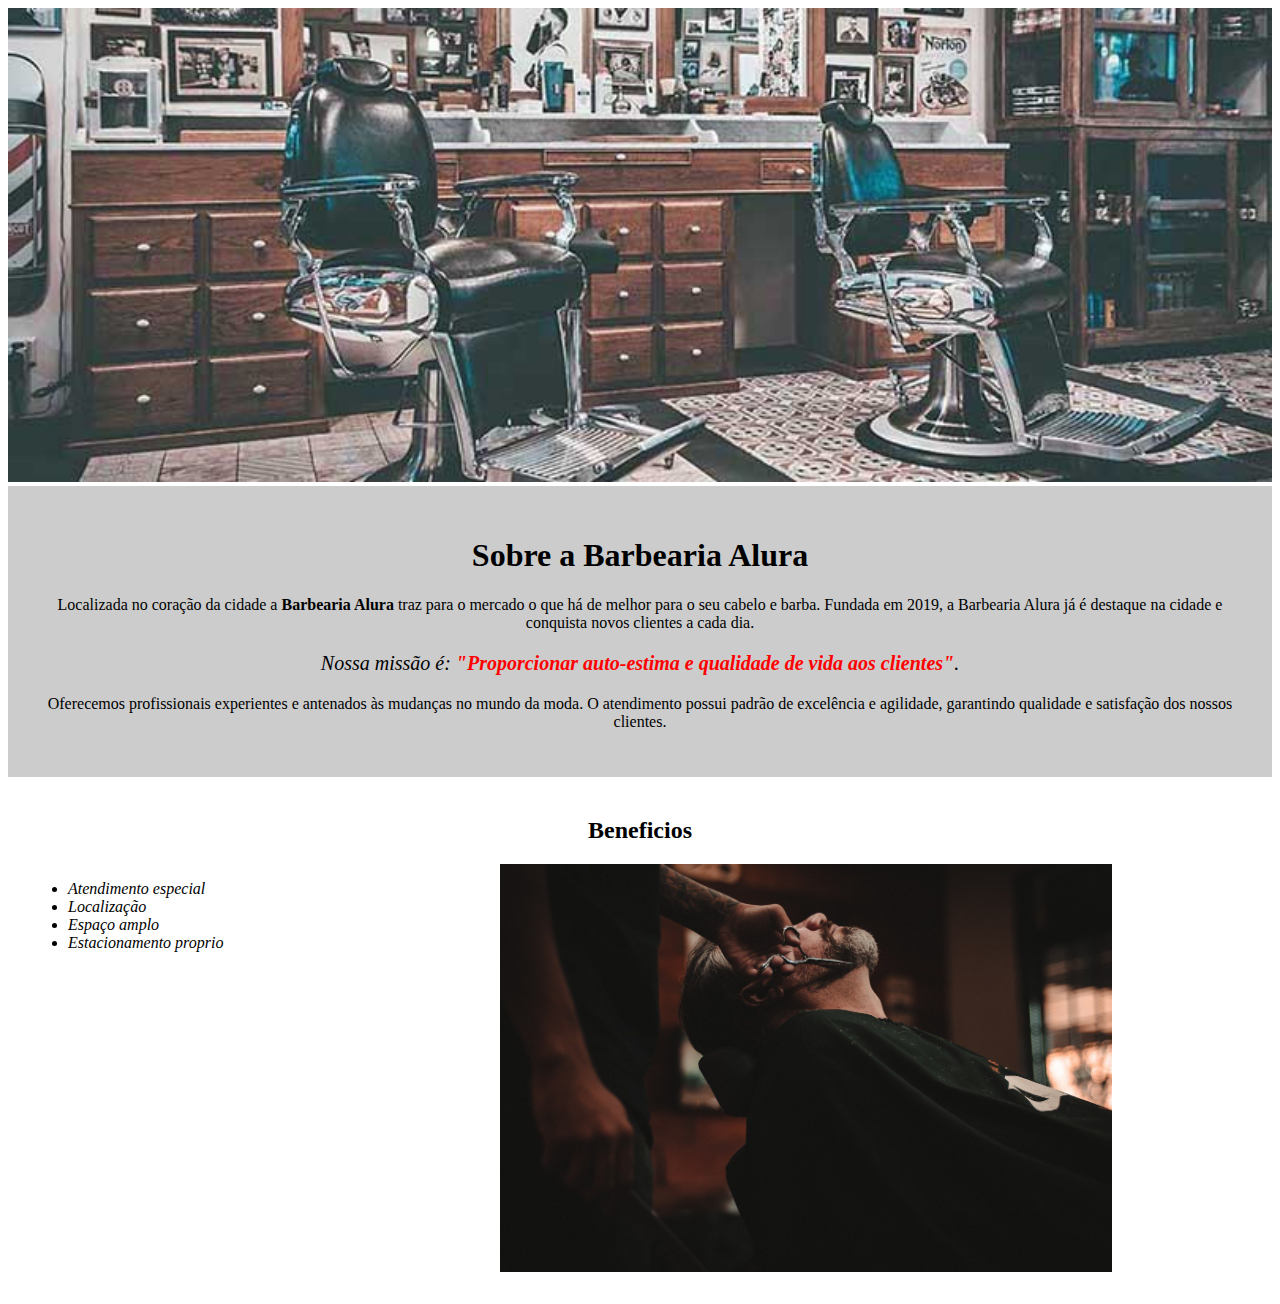
<file: HTML E CSS/index.html>
<!DOCTYPE html>
<html leng = 'pt-br'>
    <head>
        <meta charset="UTF-8">  
        <link rel="stylesheet" href="style.css">      
        <title>Barbearia Alura</title>
    </head>

    <body>
        <img id="banner" src="banner.jpg">
        <div class="principal">
            <h1>Sobre a Barbearia Alura</h1>
            <p>
                Localizada no coração da cidade a <strong>Barbearia Alura</strong> traz para o mercado o que há de melhor para o seu cabelo e barba. Fundada em 2019, a Barbearia Alura já é destaque na cidade e conquista novos clientes a cada dia.
            </p>
            <p id="missao">
                <em>
                    Nossa missão é:<strong> "Proporcionar auto-estima e qualidade de vida aos clientes"</strong>.
                </em>
            </p>
            <p>
                Oferecemos profissionais experientes e antenados às mudanças no mundo da moda. O atendimento possui padrão de excelência e agilidade, garantindo qualidade e satisfação dos nossos clientes.
            </p>
        </div>
        <div class="beneficios">   
            <h2>Beneficios</h2>
            <ul>
                <li class="itens" >Atendimento especial</li>
                <li class="itens">Localização</li>
                <li class="itens">Espaço amplo</li>
                <li class="itens">Estacionamento proprio</li>
            </ul>
            <img src="beneficios.jpg" class="imagembeneficios">
        </div>
        
    </body>
</html>
</file>
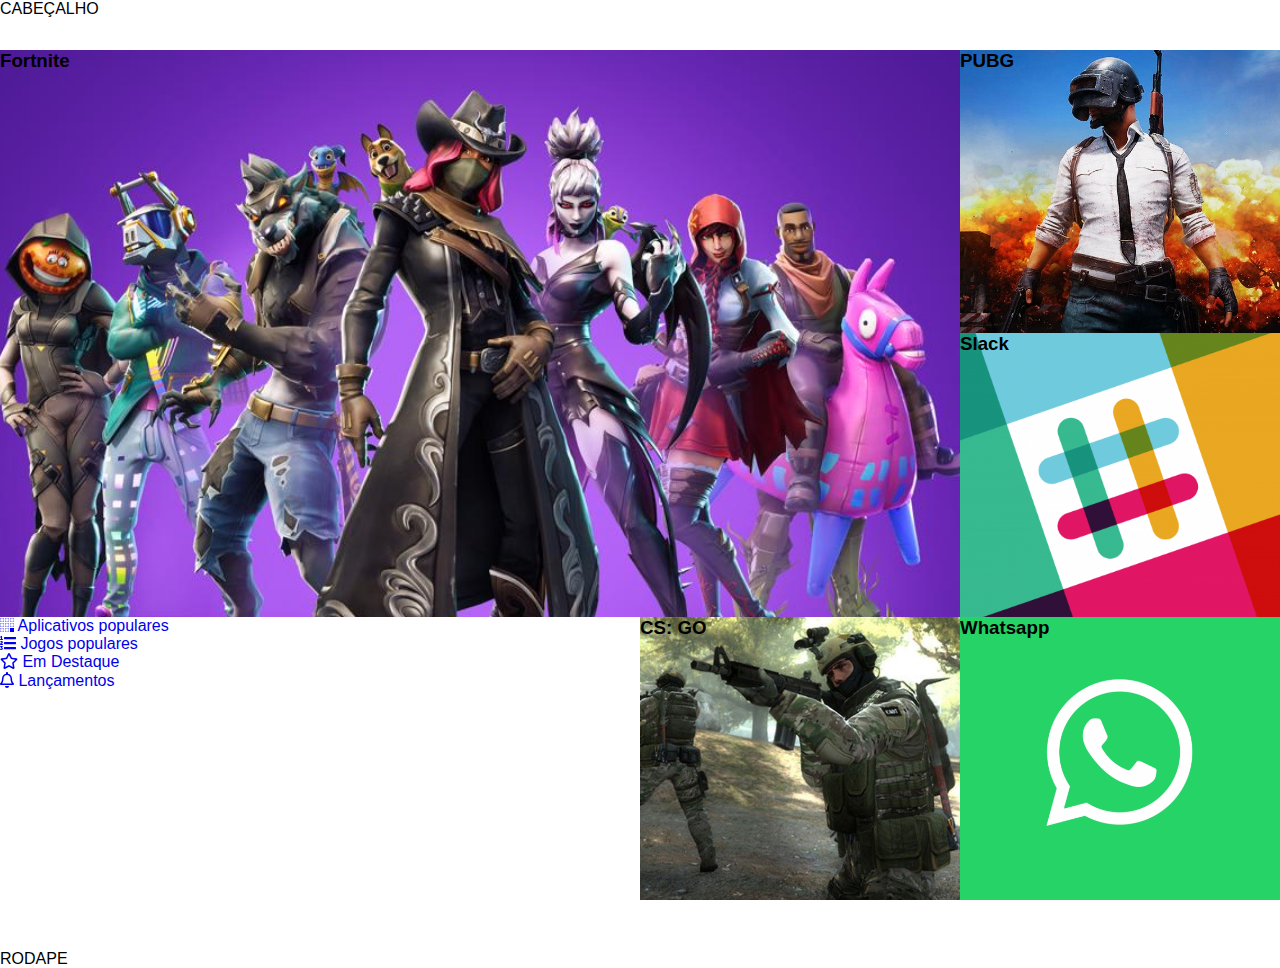
<file: Projeto Inicial Grid Layout/alura-store/index.html>
<!DOCTYPE html>
<html lang="en">
<head>
    <meta charset="UTF-8">
    <meta name="viewport" content="width=device-width, initial-scale=1.0">
    <meta http-equiv="X-UA-Compatible" content="ie=edge">
    <title>Alura Store | Baixe nossos aplicativos e jogos</title>
    <link href="./assets/css/normalize.css" rel="stylesheet">
    <link href="./assets/css/reset.css" rel="stylesheet">
    <link href="./assets/css/style.css" rel="stylesheet">
    <link href="./assets/css/destaque.css" rel="stylesheet">
</head>
<body class="app">
    <header class="cabecalho">CABEÇALHO</header>
    
    <main class="conteudo">
        <section class="destaques">
            <div class="destaques__principal caixa">
                <h3 class="destaques__titulo">Fortnite</h3>
            </div>
            <div class="destaques__secundario caixa">
                <h3 class="destaques__titulo">PUBG</h3>
            </div>
            <div class="destaques__secundario caixa">
                <h3 class="destaques__titulo">Slack</h3>
            </div>
            <div class="destaques__secundario caixa">
                <h3 class="destaques__titulo">Whatsapp</h3>
            </div>
            <div class="destaques__secundario caixa">
                <h3 class="destaques__titulo">CS: GO</h3>
            </div>
            <div class="destaques__categorias">
                <ul class="destaques__categorias___lista">
                    <li class="destaques__categorias___item">
                        <a class="destaques__categorias___link" href="#">
                            <i class="destaques__categorias___icone fab fa-buromobelexperte"></i>
                            Aplicativos populares
                        </a>
                    </li>
                    <li class="destaques__categorias___item">
                        <a class="destaques__categorias___link" href="#">
                            <i class="fas fa-list-ol"></i>
                            Jogos populares
                        </a>
                    </li>
                    <li class="destaques__categorias___item">
                        <a class="destaques__categorias___link" href="#">
                            <i class="far fa-star"></i>
                            Em Destaque
                        </a>
                    </li>
                    <li class="destaques__categorias___item">
                        <a class="destaques__categorias___link" href="#">
                            <i class="far fa-bell"></i>
                            Lançamentos
                        </a>
                    </li>
                </ul>
            </div>
        </section>
    </main>
    
    <footer class="rodape">RODAPE</footer>
    <script src="./assets/js/fontawesome.all.min.js"></script>
</body>
</html>
</file>
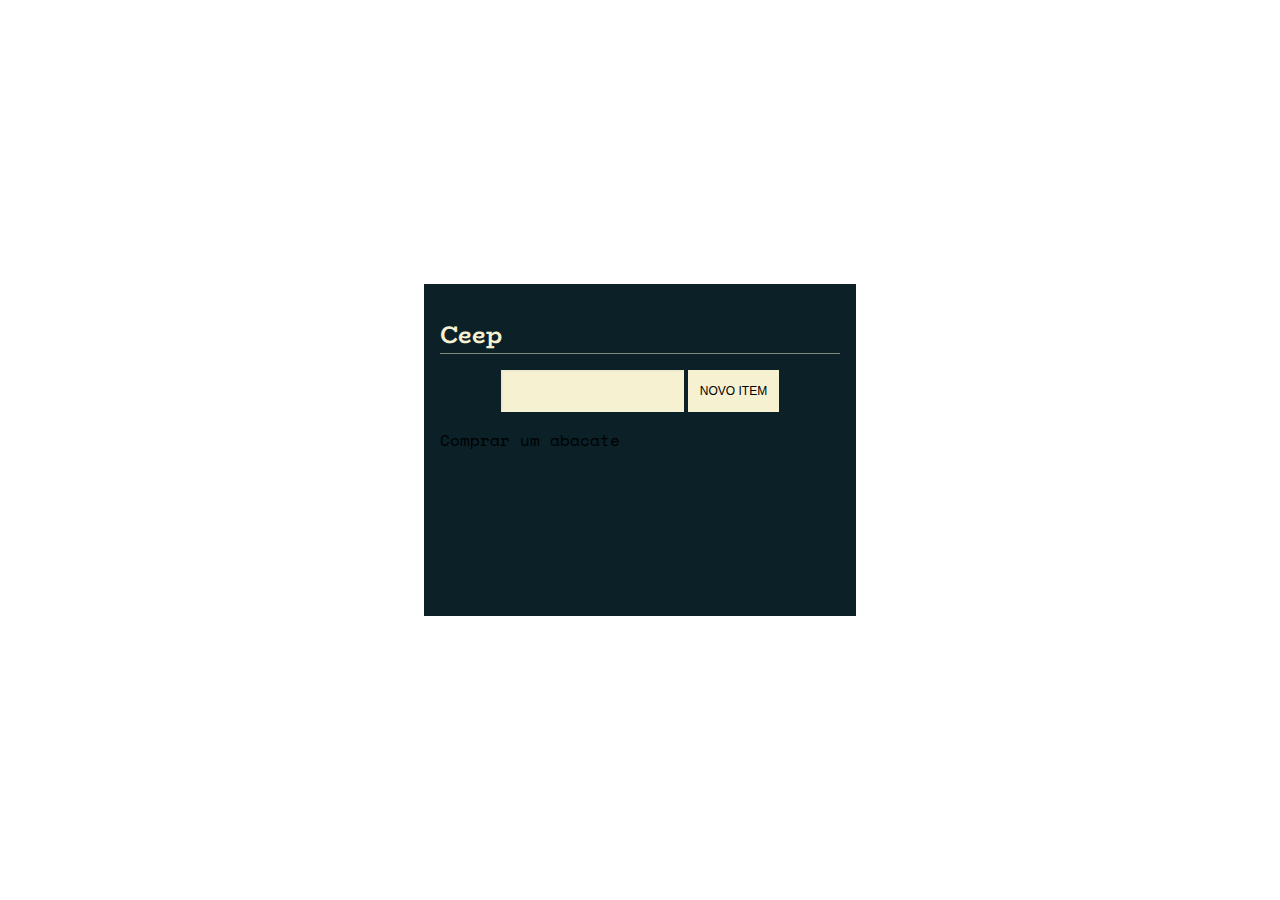
<file: JavaScript/Web/projeto_inicial/index.html>
<!DOCTYPE html>
<html lang="en">
<head>
  <meta charset="UTF-8">
  <meta name="viewport" content="width=device-width, initial-scale=1.0">
  <link rel="stylesheet" href="./assets/css/style.css">
  <link rel="stylesheet" href="https://fonts.googleapis.com/css2?family=BioRhyme&amp;family=Space+Mono&amp;display=swap">
  <link rel="stylesheet" href="https://fonts.googleapis.com/icon?family=Material+Icons">
  <title>Ceep</title>
</head>
<body>
  <div class="app">
    <div class="todo-list">
    <h1 class="title">Ceep</h1>
  
   <form class="form" action="">
      <input class="form-input" type="text" data-form-input>
      <button class="form-button" data-form-button> Novo Item </button>
   </form>
  
    <ul class="list" data-list>
      <p>Comprar um abacate</p>
    </ul>
  </div>
  <script src="../projeto_inicial/assets/script/script.js"></script>
</body>
</html>
</file>
<file: HTML E CSS/style.css>
body{
}
#banner {
  width: 100%;
}

.principal{
background: #cccccc;
padding: 30px;
}

h1{
  text-align: center
}

p {
  text-align: center;
}

em strong {
  color: #FF0000;
}

#missao{
  font-size:20px;
}

.itens{
  font-style: italic;
  }

.beneficios{
  background: #FFFFFF;
  padding:20px;
}

h2{
  text-align: center;
}

ul {
  display: inline-block;
  vertical-align: top;
  width: 20%;
  margin-right: 15%;
}

.imagembeneficios {
  width: 50%;
}
</file>
<file: Projeto Inicial Grid Layout/alura-store/assets/css/style.css>
.app {
    
    display: grid;  
    font-family: Arial, Helvetica, sans-serif;
    grid-template-areas: 
        "cabecalho"
        "conteudo"
        "rodape";
    grid-template-columns: auto;
    grid-template-rows: 50px 100vh  auto; 
}

.cabecalho {
  
    grid-area: cabecalho;
}
 
.conteudo {
    
    grid-area: conteudo;
}

.rodape {
  
    grid-area: rodape;
}
</file>
<file: Projeto Inicial Grid Layout/alura-store/assets/css/destaque.css>
.destaques {
    display:grid;
    grid-template-columns: 25% 25% 25% 25%;
    grid-template-rows: 33.33% 33.33% 33.33%;
    height: calc(100vh - 50px);
}

.destaques__principal {
    background: url('../img/fortnite.jpg')  center / cover no-repeat;
    grid-column: 1 / 4;
    grid-row: 1 / 3;
}

.destaques__secundario:nth-child(2) {
    background: url('../img/pubg.jpg')  center / cover no-repeat;
    grid-column: 4 / 4;
    grid-row: 1 / 1 ;
}

.destaques__secundario:nth-child(3) {
    background: url('../img/slack.png')  center / cover no-repeat;
    grid-column: 4 / 4;
    grid-row: 2 / 2 ;
}

.destaques__secundario:nth-child(4) {
    background: url('../img/whatsapp.png')  center / cover no-repeat;
    grid-column: 4 / 4;
    grid-row: 3 / 3 ;
}

.destaques__secundario:nth-child(5) {
    background: url('../img/cs-go.jpg') center / cover no-repeat;
    grid-column: 3 / 3;
    grid-row: 3 / 3; 
}
</file>
<file: JavaScript/Web/projeto_inicial/assets/css/style.css>
body {
  margin: 0;
}

.app {
  display: flex;
  align-items: center;
  justify-content: center;
  width: 100vw;
  min-height: 100vh;
}

.todo-list {
  background-color: #0B2027;
  font-family: "Space Mono", monospace;
  padding: 1rem;
  min-width: 400px;
  min-height: 300px;
}

.title {
  border-bottom: 1px solid rgba(246, 241, 209, 0.5);
  font-size: 1.5rem;
  font-family: "BioRhyme", serif;
  color: #F6F1D1;
}

.form {
  display: flex;
  justify-content: center;
}

.form-input,
.form-button {
  border-radius: 0;
  padding: 0.75rem;
  font-size: 0.75rem;
}

.form-input {
  outline: none;
  background-color: #F6F1D1;
  border-color: rgba(255, 255, 255, 0.1);
}

.form-button {
  border: 1px;
  background: #F6F1D1;
  text-transform: uppercase;
  cursor: pointer;
  margin-left: 0.25rem;
}

.form-button:hover {
  color: #F6F1D1;
  background: rgba(246, 241, 209, 0.1);
}

body {
  margin: 0;
}

.app {
  display: flex;
  align-items: center;
  justify-content: center;
  width: 100vw;
  min-height: 100vh;
}

.todo-list {
  background-color: #0B2027;
  font-family: "Space Mono", monospace;
  padding: 1rem;
  min-width: 400px;
  min-height: 300px;
}

.title {
  border-bottom: 1px solid rgba(246, 241, 209, 0.5);
  font-size: 1.5rem;
  font-family: "BioRhyme", serif;
  color: #F6F1D1;
}

.form {
  display: flex;
  justify-content: center;
}
.form-input, .form-button {
  border-radius: 0;
  padding: 0.75rem;
  font-size: 0.75rem;
}
.form-input {
  outline: none;
  background-color: #F6F1D1;
  border-color: rgba(255, 255, 255, 0.1);
}
.form-button {
  border: 1px;
  background: #F6F1D1;
  text-transform: uppercase;
  cursor: pointer;
  margin-left: 0.25rem;
}
.form-button:hover {
  color: #F6F1D1;
  background: rgba(246, 241, 209, 0.1);
}

.list {
  padding: 0;
  list-style: none;
  width: 100%;
}

.task {
  background-color: rgba(255, 255, 255, 0.1);
  color: #F6F1D1;
  display: flex;
  justify-content: space-between;
  margin-bottom: 0.5rem;
  padding: 1rem 3rem;
}

.check-button, .delete-button {
  background-color: #F6F1D1;
  border: none;
  box-shadow: 0 0 8px rgba(0, 0, 0, 0.1);
  outline: none;
  border-radius: 2px;
  cursor: pointer;
}

.task.done .check-button {
  background-color: #46494C;
  color: #F6F1D1;
}

.check-icon {
  display: block;
  padding: 1px;
  width: 10px;
  height: 10px;
  background-color: transparent;
  border-radius: 50%;
}

.task.done .check-icon {
  background-color: #0B2027;
}

.content {
  margin: 0;
}

.task.done .content {
  text-decoration: line-through;
}

/*# sourceMappingURL=style.css.map */
</file>
